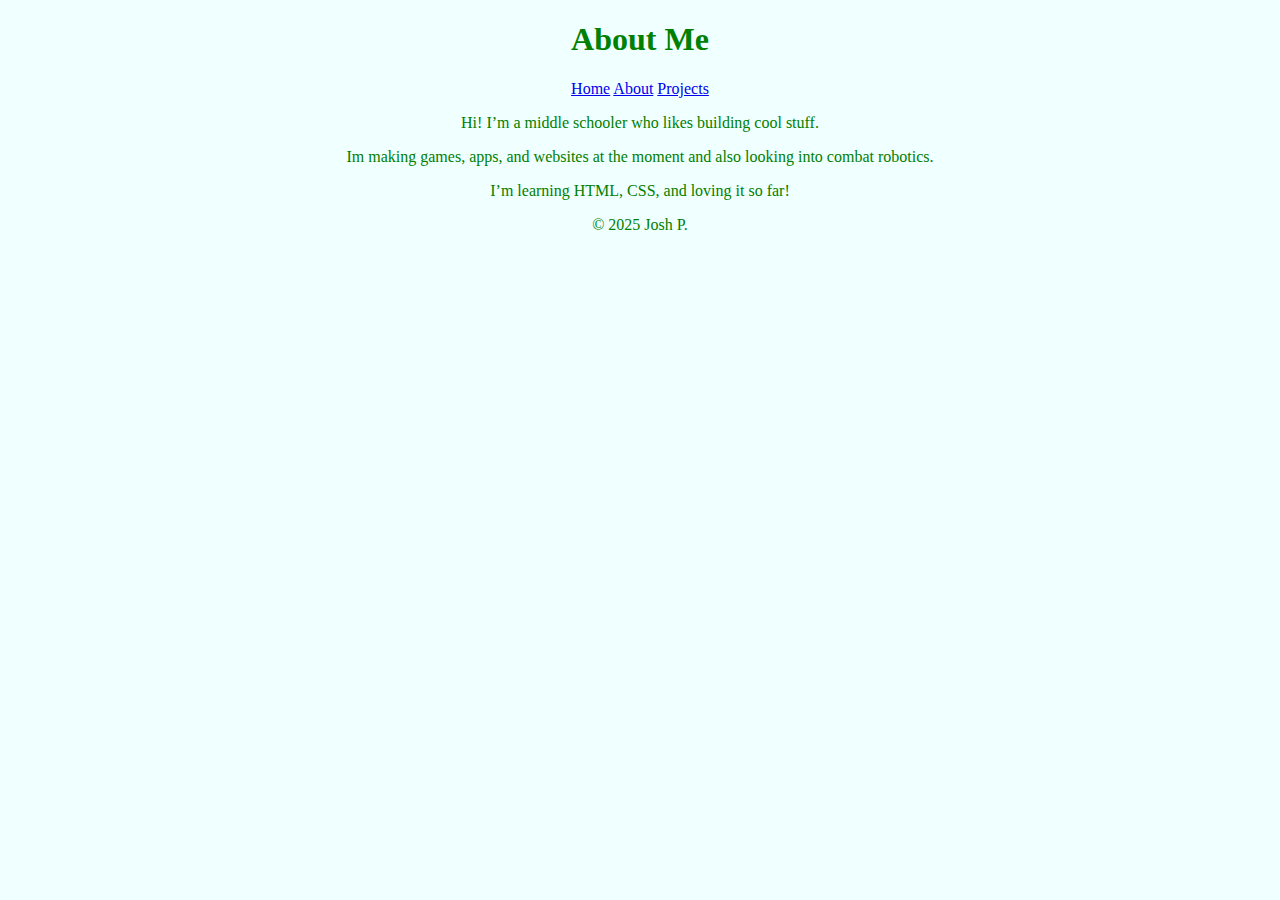
<file: about.html>
<!DOCTYPE html>
<html lang="en">
<head>
  <meta charset="UTF-8">
  <title>About Josh</title>
  <link rel="icon" type="image/x-icon" href="IMG_1414.jpeg">
<link rel="manifest" href="/site.webmanifest">
  <link rel="stylesheet" href="style.css">
  <link href="https://fonts.googleapis.com/css2?family=Orbitron:wght@500&display=swap" rel="stylesheet">
</head>
<body>
  <header>
    <h1>About Me</h1>
    <nav>
      <a href="index.html" class="button">Home</a>
      <a href="about.html" class="button">About</a>
      <a href="projects.html" class="button">Projects</a>
    </nav>
  </header>

  <main>
    <p class="para1">Hi! I’m a middle schooler who likes building cool stuff.</p>
<p class="para2">Im making games, apps, and websites at the moment and also looking into combat robotics.</p>
<p class="para3">I’m learning HTML, CSS, and loving it so far!</p>

  </main>

  <footer>
    <p>© 2025 Josh P.</p>
  </footer>
</body>
</html>
</file>
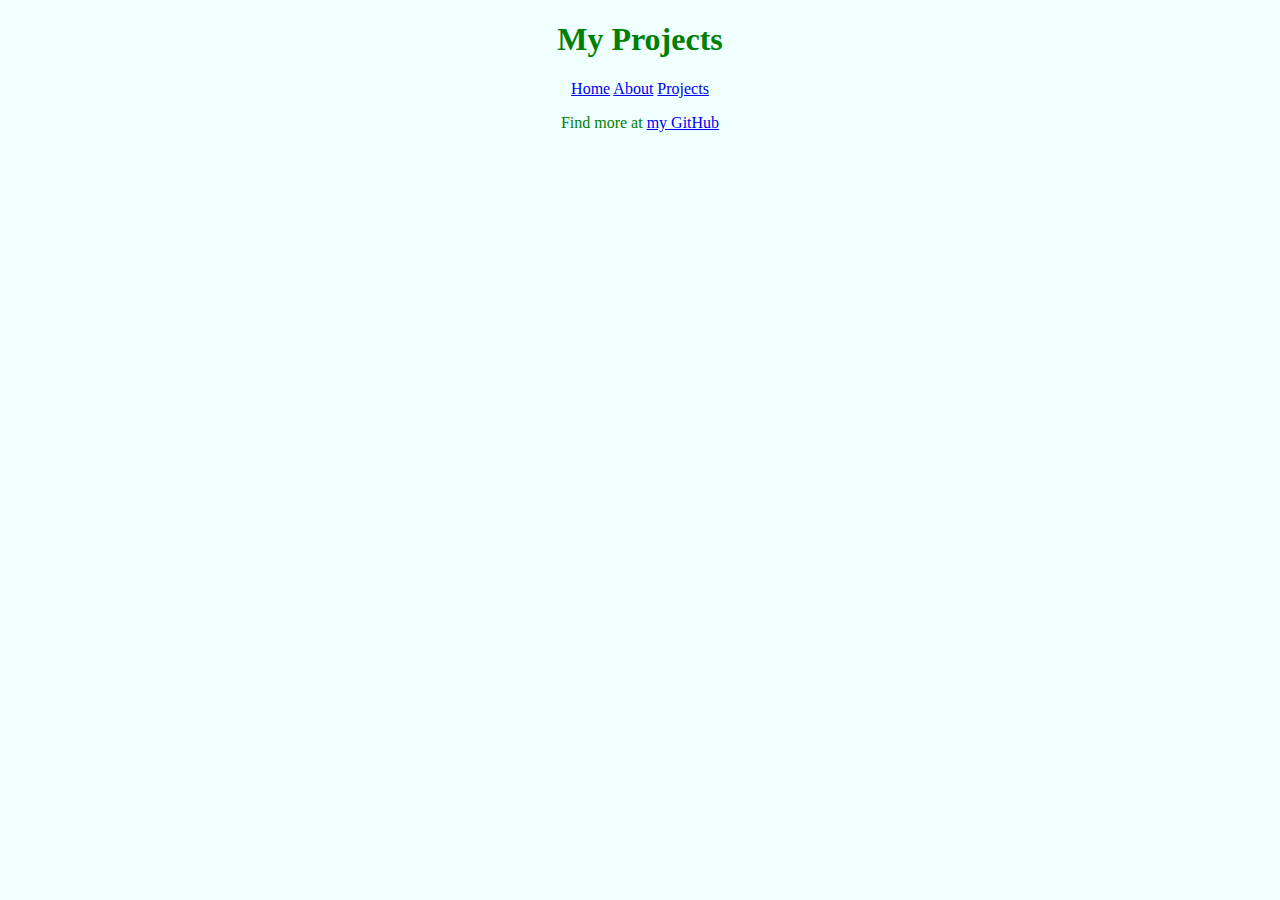
<file: projects.html>
<!DOCTYPE html>
<html lang="en">
<head>
  <meta charset="UTF-8">
  <title>Josh's Projects</title>
  <link rel="stylesheet" href="style.css">
</head>
<body>
  <header>
    <h1>My Projects</h1>
    <nav>
      <a href="index.html" class="button">Home</a>
      <a href="about.html" class="button">About</a>
      <a href="projects.html" class="button">Projects</a>
    </nav>
  </header>

  <main>
    <ul>
    </ul>
  </main>

  <footer>
    <p>Find more at <a href="https://github.com/jp2346" target="_blank">my GitHub</a></p>
  </footer>
</body>
</html>
</file>
<file: style.css>
img {
  width: 200px;
}
body {
    text-align: center;
    font-family: 'impact';
    background: azure;
  color: green;
}
</file>
